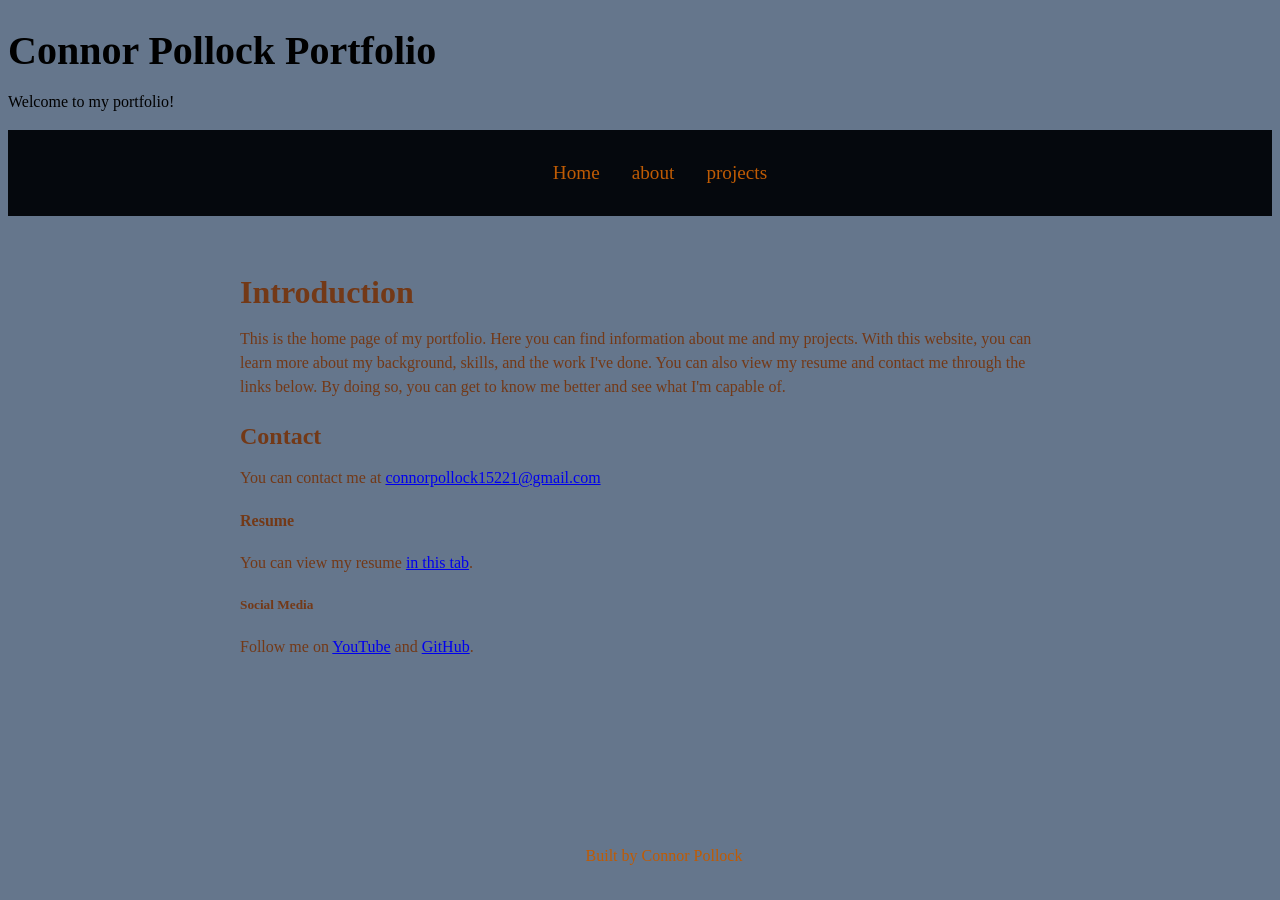
<file: index.html>
<!DOCTYPE html>
<html lang="en">
<head>
    <meta charset="UTF-8">
    <meta name="viewport" content="width=device-width, initial-scale=1.0">
    <link rel="stylesheet" href="style.css">
    <title>Connor Pollock Portfolio</title>
</head>
<body>
    <header>
        <h1>Connor Pollock Portfolio</h1>
        <p>Welcome to my portfolio!</p>
    </header>
    <nav>
        <ul>
            <li><a href="index.html">Home</a></li>
            <li><a href="about.html">about</a></li>
            <li><a href="projects.html">projects</a></li>
        </ul>
    </nav>
    <main>
        <section>
            <h2>Introduction</h2>
            <p>This is the home page of my portfolio. Here you can find information about me and my projects. 
                With this website, you can learn more about my background, skills, and the work I've done. You can also view my resume and contact me through the links below. 
                By doing so, you can get to know me better and see what I'm capable of.</p>
        </section>
        <section>
            <h3>Contact</h3>
            <p>You can contact me at <a href="mailto:connorpollock15221@gmail.com">connorpollock15221@gmail.com</a></p>
        </section>
        <section>
            <h4>Resume</h4>
            <p>You can view my resume <a href="resume.html">in this tab</a>.</p>
        </section>
        <section>
            <h5>Social Media</h5>
            <p>Follow me on <a href="https://www.youtube.com/@Halo_shinefan29">YouTube</a> and <a href="https://www.github.com/connorpollock15221/">GitHub</a>.</p>
        </section>
    </main>
    <footer>
        <p>Built by Connor Pollock</p>
    </footer>
</body>
</html>
</file>
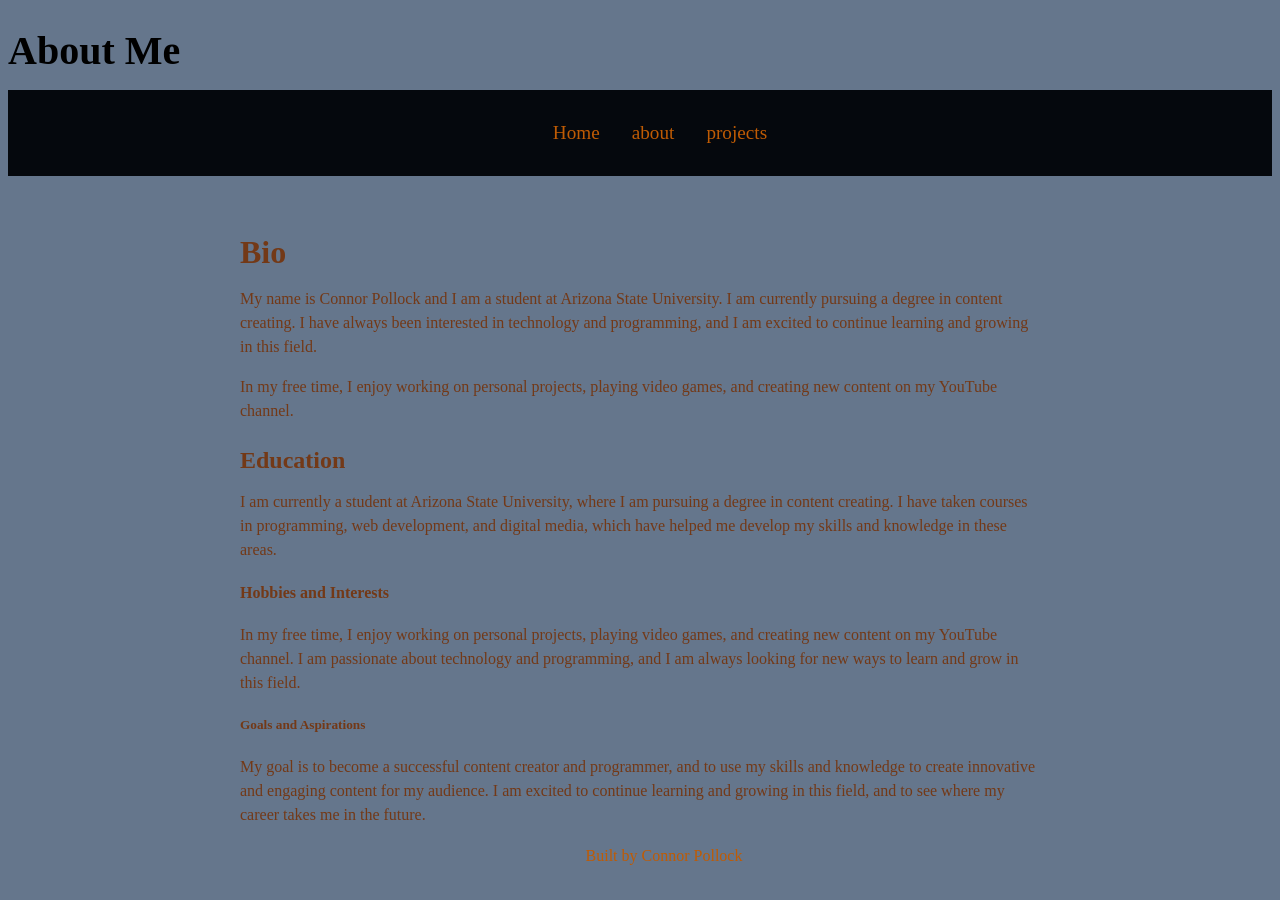
<file: about.html>
<!DOCTYPE html>
<html lang="en">
<head>
    <meta charset="UTF-8">
    <meta name="viewport" content="width=device-width, initial-scale=1.0">
    <link rel="stylesheet" href="style.css">
    <title>About Me</title>
</head>
<body>
    <header>
        <h1>About Me</h1>
    </header>
    <nav>
        <ul>
            <li><a href="index.html">Home</a></li>
            <li><a href="about.html">about</a></li>
            <li><a href="projects.html">projects</a></li>
        </ul>
    </nav>
    <main>
        <section>
        <h2>Bio</h2>
        <p>My name is Connor Pollock and I am a student at Arizona State University. I am currently pursuing a degree in content creating. I have always been interested in technology and programming, and I am excited to continue learning and growing in this field.</p>
        <p>In my free time, I enjoy working on personal projects, playing video games, and creating new content on my YouTube channel.</p>
        </section>
            <section>
                <h3>Education</h3>
                <p>I am currently a student at Arizona State University, where I am pursuing a degree in content creating. I have taken courses in programming, web development, and digital media, which have helped me develop my skills and knowledge in these areas.</p>
            </section>
            <section>
                <h4>Hobbies and Interests</h4>
                <p>In my free time, I enjoy working on personal projects, playing video games, and creating new content on my YouTube channel. I am passionate about technology and programming, and I am always looking for new ways to learn and grow in this field.</p>
            </section>
            <section>
                <h5>Goals and Aspirations</h5>
                <p>My goal is to become a successful content creator and programmer, and to use my skills and knowledge to create innovative and engaging content for my audience. I am excited to continue learning and growing in this field, and to see where my career takes me in the future.</p>
            </section>
    </main>
    <footer>
        <p>Built by Connor Pollock</p>
    </footer>
</body>
</html>
</file>
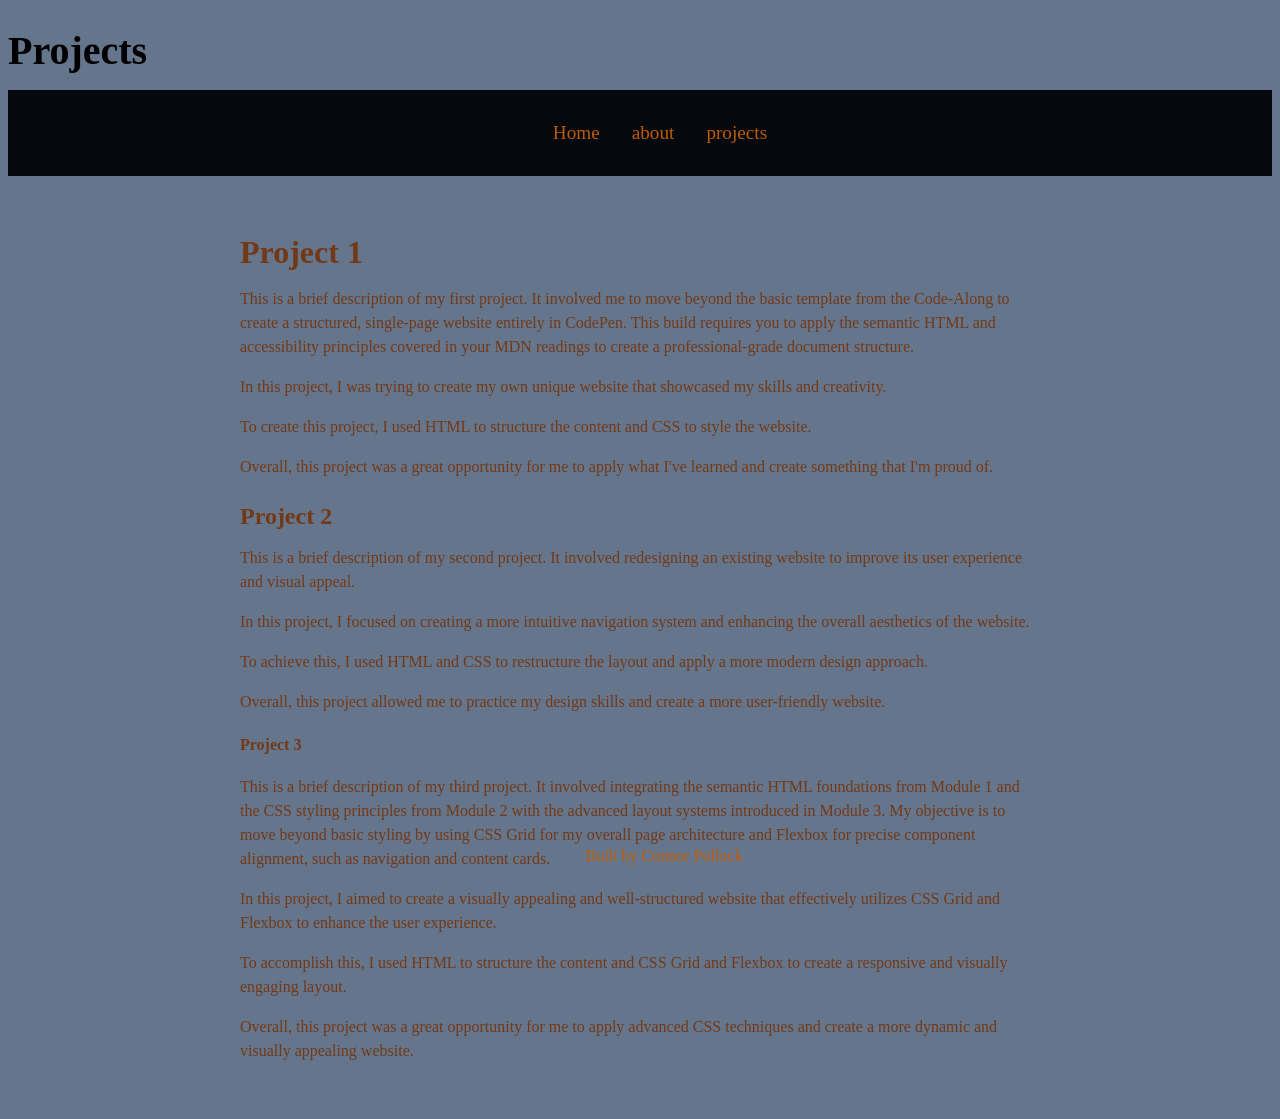
<file: projects.html>
<!DOCTYPE html>
<html lang="en">
<head>
    <meta charset="UTF-8">
    <meta name="viewport" content="width=device-width, initial-scale=1.0">
    <link rel="stylesheet" href="style.css">
    <title>Projects</title>
</head>
<body>
    <header>
        <h1>Projects</h1>
    </header>
    <nav>
        <ul>
            <li><a href="index.html">Home</a></li>
            <li><a href="about.html">about</a></li>
            <li><a href="projects.html">projects</a></li>
        </ul>
    </nav>
    <main>
        <section>
            <h2>Project 1</h2>
            <p>This is a brief description of my first project. It involved me to move beyond the basic template from the Code-Along to create a structured, single-page website entirely in CodePen. This build requires you to apply the semantic HTML and accessibility principles covered in your MDN readings to create a professional-grade document structure.</p>
            <p>In this project, I was trying to create my own unique website that showcased my skills and creativity.</p>
            <p>To create this project, I used HTML to structure the content and CSS to style the website.</p>
            <p>Overall, this project was a great opportunity for me to apply what I've learned and create something that I'm proud of.</p>
        </section>
        <section>
            <h3>Project 2</h3>
            <p>This is a brief description of my second project. It involved redesigning an existing website to improve its user experience and visual appeal.</p>
            <p>In this project, I focused on creating a more intuitive navigation system and enhancing the overall aesthetics of the website.</p>
            <p>To achieve this, I used HTML and CSS to restructure the layout and apply a more modern design approach.</p>
            <p>Overall, this project allowed me to practice my design skills and create a more user-friendly website.</p>
        </section>
        <section>
            <h4>Project 3</h4>
            <p>This is a brief description of my third project. It involved integrating the semantic HTML foundations from Module 1 and the CSS styling principles from Module 2 with the advanced layout systems introduced in Module 3. My objective is to move beyond basic styling by using CSS Grid for my overall page architecture and Flexbox for precise component alignment, such as navigation and content cards.</p>
            <p>In this project, I aimed to create a visually appealing and well-structured website that effectively utilizes CSS Grid and Flexbox to enhance the user experience.</p>
            <p>To accomplish this, I used HTML to structure the content and CSS Grid and Flexbox to create a responsive and visually engaging layout.</p>
            <p>Overall, this project was a great opportunity for me to apply advanced CSS techniques and create a more dynamic and visually appealing website.</p>
        </section>
    </main>
    <footer>
        <p>Built by Connor Pollock</p>
    </footer>
</body>
</html>
</file>
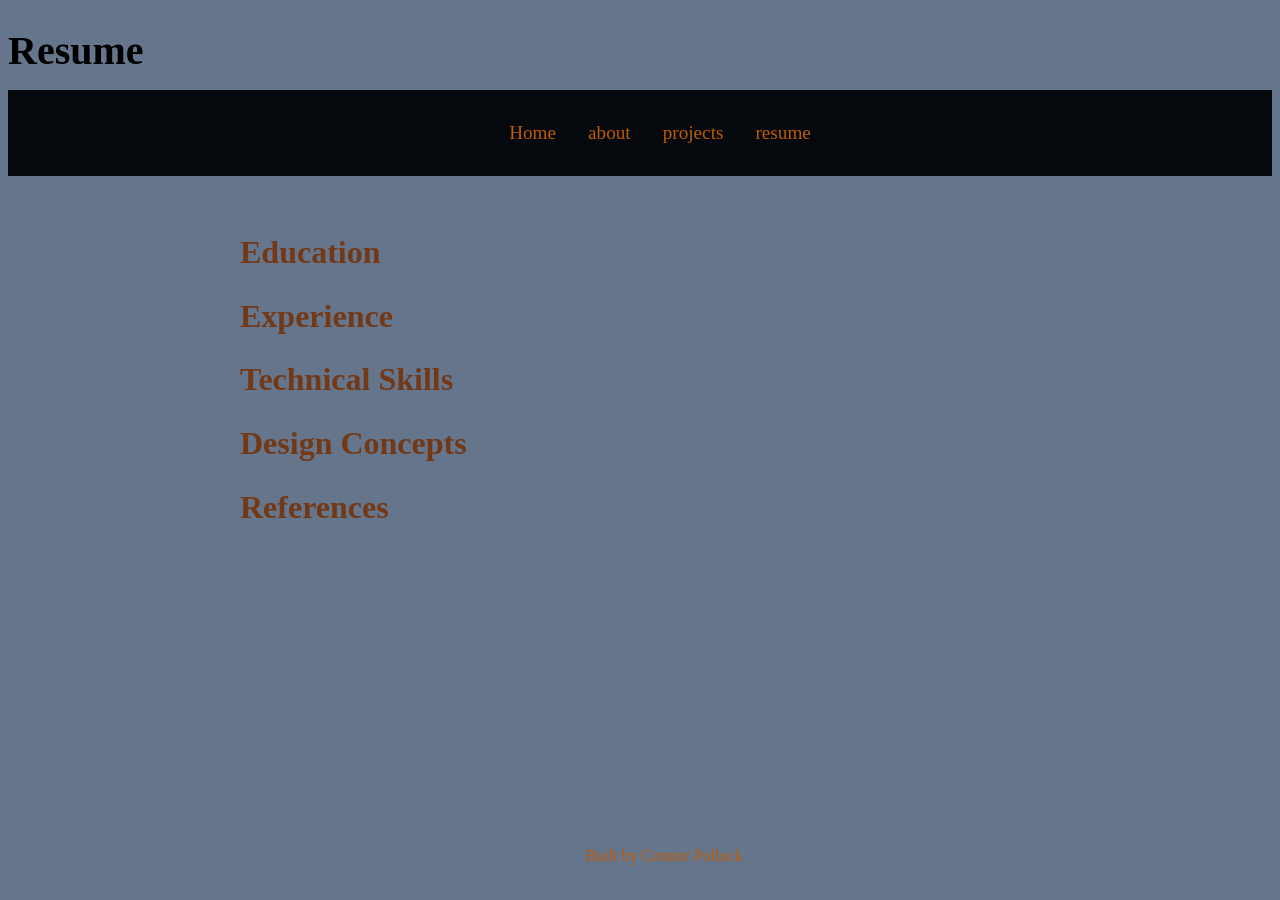
<file: resume.html>
<!DOCTYPE html>
<html lang="en">
<head>
    <meta charset="UTF-8">
    <meta name="viewport" content="width=device-width, initial-scale=1.0">
    <link rel="stylesheet" href="style.css">
    <title>Resume</title>
</head>
<body>
    <header>
        <h1>Resume</h1>
    </header>
    <nav>
        <ul>
            <li><a href="index.html">Home</a></li>
            <li><a href="about.html">about</a></li>
            <li><a href="projects.html">projects</a></li>
            <li><a href="resume.html">resume</a></li>
        </ul>
    </nav>
    <main>
        <section>
            <h2>Education</h2>
        </section>
        <section>
            <h2>Experience</h2>
        </section>
        <section>
            <h2>Technical Skills</h2>
        </section>
        <section>
            <h2>Design Concepts</h2>
        </section>
        <section>
            <h2>References</h2>
        </section>
    </main>
    <footer>
        <p>Built by Connor Pollock</p>
    </footer>
</body>
</html>
</file>
<file: style.css>
/* CSS by Connor Pollock */
/* Color Palette
deep black= #05080D
slate blue= #65768C
steel blue= #263640
burnt orange=#BF5B04
earth=#733917
*/

/* GLOBAL (base) MOBILE FIRST */
body {
    background-color:#65768C;
}
nav {
    background-color: #05080D;
    display: flex;
    justify-content: center;
    padding: 1rem;
}
nav ul {
    list-style: none;
    display: flex;
    gap: 2rem;
}
nav a {
    color: #BF5B04;
    text-decoration: none;
    font-size: 1.2rem;
}
main {
    padding: 2rem;
    color: #733917;
}
h1 {
    font-size: 2.5rem;
    margin-bottom: 1rem;
}
h2 {
    font-size: 2rem;
    margin-bottom: 0.75rem;
}
h3 {
    font-size: 1.5rem;
    margin-bottom: 0.5rem;
}
p {
    font-size: 1rem;
    line-height: 1.5;
    margin-bottom: 1rem;
}
footer {
    background-color: transparent;
    color: #BF5B04;
    text-align: center;
    padding: 1rem;
    position: fixed;
    width: 100%;
    bottom: 0;
}
/* TABLET */
@media (min-width: 600px) {
    main {
        max-width: 800px;
        margin: 0 auto;
    }
}
</file>
